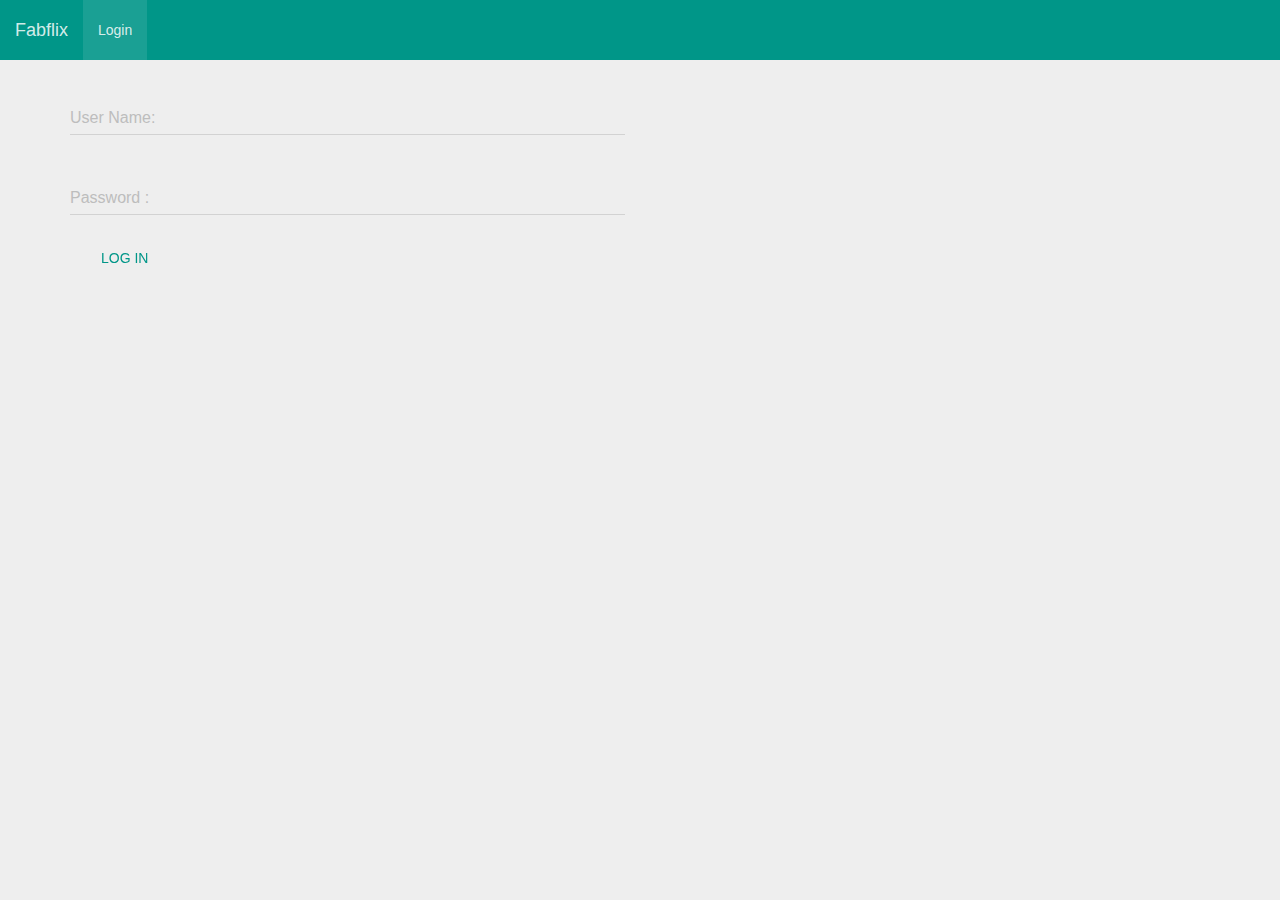
<file: fabflix/index.html>
<!DOCTYPE html>
<html lang="en">
<head>
    <meta charset="utf-8">
    <meta name="viewport" content="width=device-width, initial-scale=1, shrink-to-fit=no">
      
     <!-- <script type="text/javascript" src=""></script>  -->
     <!-- Latest compiled and minified CSS -->
    <link rel="stylesheet" href="https://maxcdn.bootstrapcdn.com/bootstrap/3.3.7/css/bootstrap.min.css" integrity="sha384-BVYiiSIFeK1dGmJRAkycuHAHRg32OmUcww7on3RYdg4Va+PmSTsz/K68vbdEjh4u" crossorigin="anonymous">

    <!-- Optional theme -->
    <link rel="stylesheet" href="css/bootstrap-material-design.min.css">
    <link rel="stylesheet" href="css/main.css">

    <title>Movie</title>
      <meta name="description" content="fabflix">
      <meta name="author" content="Bruce Tan">
</head>
<body>
    <div class="container-fluid mb-70">
        <nav class="navbar navbar-default navbar-fixed-top"> 
            <div class="container-fluid"> <div class="navbar-header"> 
                <button type="button" class="collapsed navbar-toggle" data-toggle="collapse" data-target="#bs-example-navbar-collapse-6" aria-expanded="false"> 
                <span class="sr-only">Toggle navigation</span> 
                <span class="icon-bar"></span>
                 <span class="icon-bar"></span> 
                 <span class="icon-bar"></span> 
                 </button> <a href="/fabflix/jsp/Main.jsp" class="navbar-brand">Fabflix</a> 
            </div>
             <div class="collapse navbar-collapse" id="bs-example-navbar-collapse-6"> 
             <ul class="nav navbar-nav"> 
                 <li class="active"><a href="#">Login</a></li> 
                 
             </ul> 
             </div> 
            </div> 
        </nav>
    </div>
    <div id="message">

    </div>
    
    <div class="container">
        <div class="row">
        <div class="col-xs-6 center-block">
            <div class="form-group label-floating is-empty">
                <label for="username-input" class="control-label">User Name:</label>
                <input type="text" class="form-control" id="username-input">
            </div>
            <div class="form-group label-floating is-empty">
                    <label for="password-input" class="control-label">Password :</label>
                    <input type="password" class="form-control" id="password-input">
            </div>
             <button class="btn btn-primary" type="button" onclick="JavaScript:loginRequest()">Log In</button>
        </div>
        </div>
    </div>


    

    <script src="https://ajax.googleapis.com/ajax/libs/jquery/1.12.4/jquery.min.js"></script>
    <script src="js/request.js"></script>
    <script src="https://maxcdn.bootstrapcdn.com/bootstrap/3.3.7/js/bootstrap.min.js" integrity="sha384-Tc5IQib027qvyjSMfHjOMaLkfuWVxZxUPnCJA7l2mCWNIpG9mGCD8wGNIcPD7Txa" crossorigin="anonymous"></script>
    <script src="lib-js/material.min.js"></script>
    <script src="lib-js/ripples.min.js"></script>


    <script >
        $.material.init()
    </script>
    
</body>
</html>
</file>
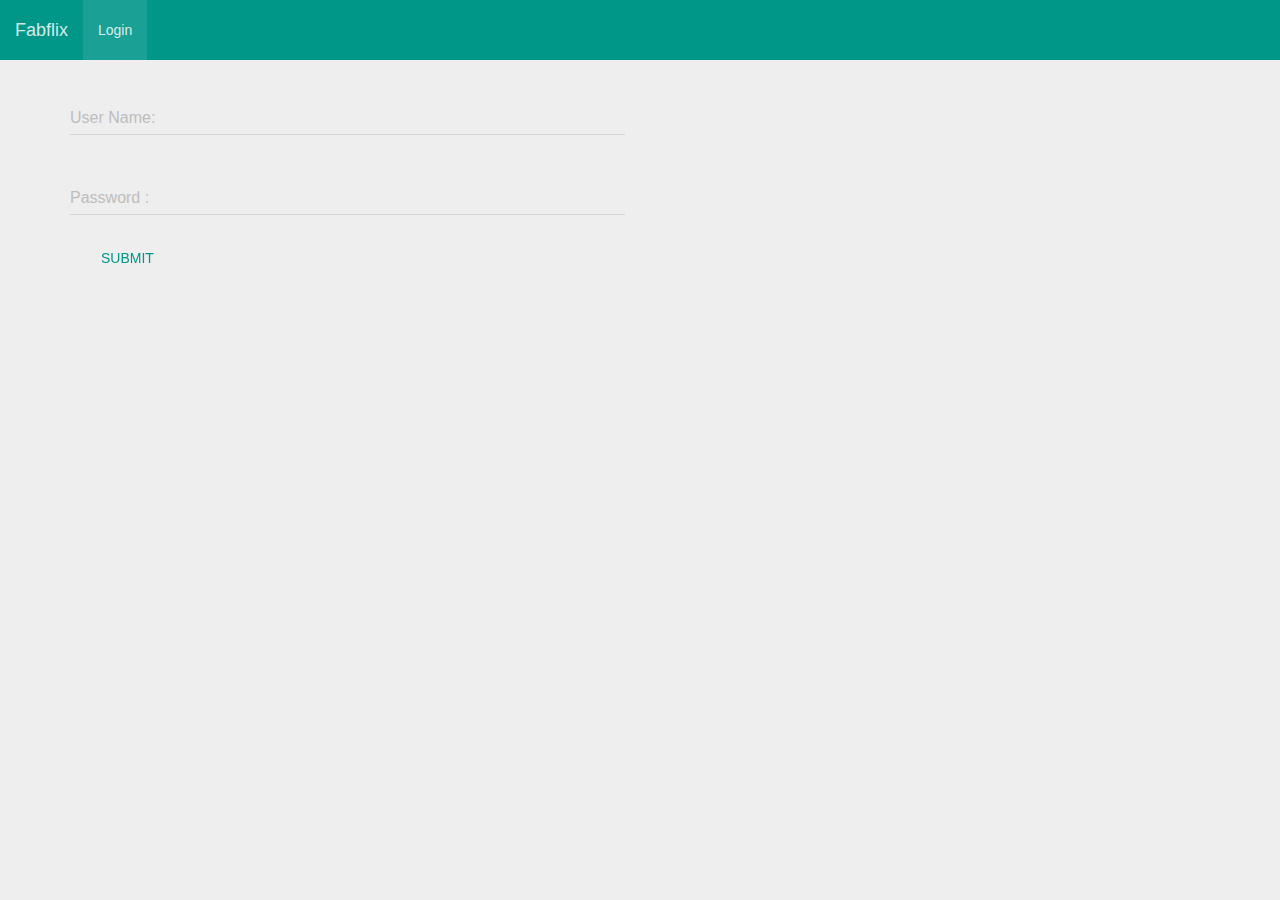
<file: fabflix/WebContent/index.html>
<!DOCTYPE html>
<html lang="en">
<head>
    <meta charset="utf-8">
    <meta name="viewport" content="width=device-width, initial-scale=1, shrink-to-fit=no">
      
     <!-- <script type="text/javascript" src=""></script>  -->
     <!-- Latest compiled and minified CSS -->
    <link rel="stylesheet" href="https://maxcdn.bootstrapcdn.com/bootstrap/3.3.7/css/bootstrap.min.css" integrity="sha384-BVYiiSIFeK1dGmJRAkycuHAHRg32OmUcww7on3RYdg4Va+PmSTsz/K68vbdEjh4u" crossorigin="anonymous">

    <!-- Optional theme -->
    <link rel="stylesheet" href="css/bootstrap-material-design.min.css">
    <link rel="stylesheet" href="css/main.css">
	<script src='https://www.google.com/recaptcha/api.js'></script>
    <title>Movie</title>
      <meta name="description" content="fabflix">
      <meta name="author" content="Bruce Tan">
</head>
<body>
    <div class="container-fluid mb-70">
        <nav class="navbar navbar-default navbar-fixed-top"> 
            <div class="container-fluid"> <div class="navbar-header"> 
                <button type="button" class="collapsed navbar-toggle" data-toggle="collapse" data-target="#bs-example-navbar-collapse-6" aria-expanded="false"> 
                <span class="sr-only">Toggle navigation</span> 
                <span class="icon-bar"></span>
                 <span class="icon-bar"></span> 
                 <span class="icon-bar"></span> 
                 </button> <a href="/fabflix/jsp/Main.jsp" class="navbar-brand">Fabflix</a> 
            </div>
             <div class="collapse navbar-collapse" id="bs-example-navbar-collapse-6"> 
             <ul class="nav navbar-nav"> 
                 <li class="active"><a href="#">Login</a></li> 
                 
             </ul> 
             </div> 
            </div> 
        </nav>
    </div>
    <div id="message">

    </div>
    
    <div class="container">
        <div class="row">
        <form class="col-xs-6 center-block" action="/fabflix/servlet/Logging" method="post">
            <div class="form-group label-floating is-empty">
                <label for="username-input" class="control-label">User Name:</label>
                <input type="text" class="form-control" id="username-input" name="user_name">
            </div>
            <div class="form-group label-floating is-empty">
                    <label for="password-input" class="control-label">Password :</label>
                    <input type="password" class="form-control" id="password-input" name="password">
            </div>
            <div class="g-recaptcha" data-sitekey="6LfClCEUAAAAAKx9Ryd_qg2A-bpkP6mhulPgwwnV"></div>
             <input class="btn btn-primary" type="submit"></input>
        </form>
        </div>
    </div>


    

    <script src="https://ajax.googleapis.com/ajax/libs/jquery/1.12.4/jquery.min.js"></script>
    <script src="js/request.js"></script>
    <script src="https://maxcdn.bootstrapcdn.com/bootstrap/3.3.7/js/bootstrap.min.js" integrity="sha384-Tc5IQib027qvyjSMfHjOMaLkfuWVxZxUPnCJA7l2mCWNIpG9mGCD8wGNIcPD7Txa" crossorigin="anonymous"></script>
    <script src="lib-js/material.min.js"></script>
    <script src="lib-js/ripples.min.js"></script>


    <script >
        $.material.init()
    </script>
    
</body>
</html>
</file>
<file: fabflix/css/main.css>
.header-panel {
    background-color: #009587 !important;
}
.mb-70{
    margin-bottom: 70px;
}
.anime-table thead tr th .desc {
    background-image: url('[data-uri] ');
}
.anime-table thead tr th .asc {
    background-image: url('[data-uri]');
}
.anime-table thead tr th .both {
    background-image: url('[data-uri] QMQ5AQBCF4dWQSJxC5wwax1Cq1e7BAdxD5SL+Tq/QCM1oNiJidwox0355mXnG/DrEtIQ6azioNZQxI0ykPhTQIwhCR+BmBYtlK7kLJYwWCcJA9M4qdrZrd8pPjZWPtOqdRQy320YSV17OatFC4euts6z39GYMKRPCTKY9UnPQ6P+GtMRfGtPnBCiqhAeJPmkqAAAAAElFTkSuQmCC');
}
.anime-table thead tr th .sortable{
    cursor: pointer;
    background-position: right;
    background-repeat: no-repeat;
    padding-right: 30px;
}
.ml-40{
    margin-left:40px;
}
.mb-30{
    margin-bottom: 30px;
}
.btn-drop{
    color:#fff !important;
    background: #4285F4 !important;
}
.btn-drop:hover{
    color:#fff !important;
    background-color: #5a95f5!important;
}
.dropdown{
    margin-right:30px;
    margin-bottom:50px;
}
.complete{
    display:none;
}
.list-group-item{
    margin-bottom: 15px;
}
.single-image{
    margin:30px;
}
.single-anime-title{
    line-height: 50px;
    padding-left:15px;
}
</file>
<file: fabflix/WebContent/css/main.css>
.header-panel {
    background-color: #009587 !important;
}
.mb-70{
    margin-bottom: 70px;
}
.anime-table thead tr th .desc {
    background-image: url('[data-uri] ');
}
.anime-table thead tr th .asc {
    background-image: url('[data-uri]');
}
.anime-table thead tr th .both {
    background-image: url('[data-uri] QMQ5AQBCF4dWQSJxC5wwax1Cq1e7BAdxD5SL+Tq/QCM1oNiJidwox0355mXnG/DrEtIQ6azioNZQxI0ykPhTQIwhCR+BmBYtlK7kLJYwWCcJA9M4qdrZrd8pPjZWPtOqdRQy320YSV17OatFC4euts6z39GYMKRPCTKY9UnPQ6P+GtMRfGtPnBCiqhAeJPmkqAAAAAElFTkSuQmCC');
}
.anime-table thead tr th .sortable{
    cursor: pointer;
    background-position: right;
    background-repeat: no-repeat;
    padding-right: 30px;
}
.ml-40{
    margin-left:40px;
}
.mb-30{
    margin-bottom: 30px;
}
.btn-drop{
    color:#fff !important;
    background: #4285F4 !important;
}
.btn-drop:hover{
    color:#fff !important;
    background-color: #5a95f5!important;
}
.dropdown{
    margin-right:30px;
    margin-bottom:50px;
}
.complete{
    display:none;
}
.ui-autocomplete{
	padding-top:15px !important;
	max-height: 200px;
    overflow-y: auto;
    /* prevent horizontal scrollbar */
    overflow-x: hidden;
}
.list-group-item{
    margin-bottom: 15px;
}
.single-image{
    margin:30px;
}
.single-anime-title{
    line-height: 50px;
    padding-left:15px;
}
</file>
